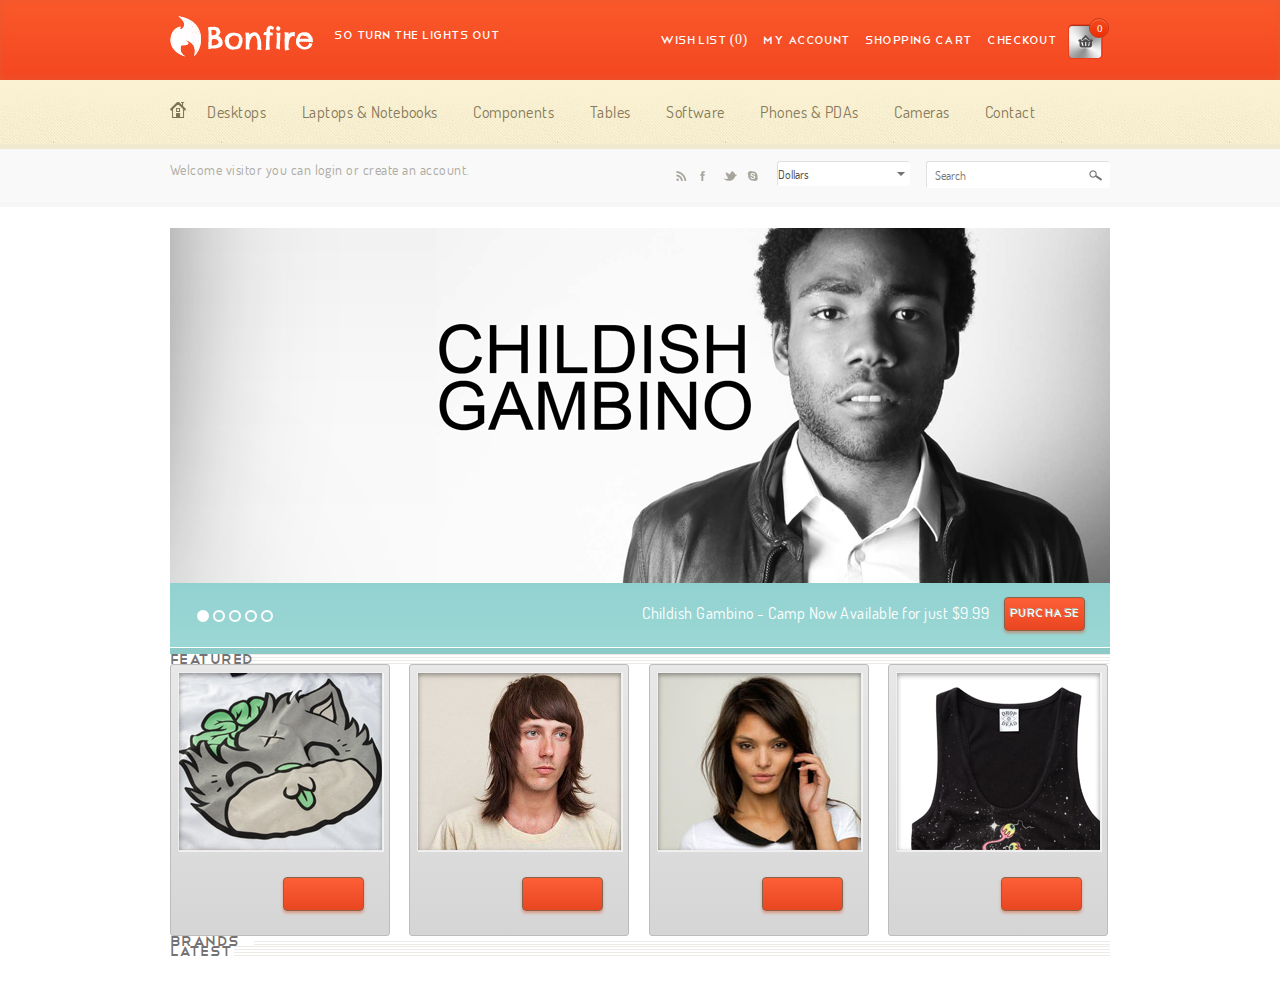
<file: index.html>
<!DOCTYPE html>
<html >
<head>
	<meta charset="UTF-8">
	<title>Bofire</title>
	<meta name="description" content="">
	<meta http-equiv="X-UA-Compatible" content="IE=edge">
	<link rel="shortcut icon" href="img/favicon/favicon.ico" type="image/x-icon">
	<link rel="stylesheet" type="text/css" href="styles/styles.css"/>
	<!--[if lt IE 9]><script src="js/html5shiv.js"></script><![endif]-->
</head>
<body>
	<div class="wrapper">
		<header>
			<div class="layout-center">
				<div class="logo">
					<a href=""><img src="img/logo.png" alt=""/></a>
					<div>so turn the lights out </div>
				</div>
				<div class="menu-basket">
					<div class="basket">
						<a href=""><span class="cnt">0</span></a>
					</div>
					<ul>
						<li><a href="">Wish List (0) </a></li>
						<li><a href="">My Account</a></li>
						<li><a href="">Shopping Cart</a></li>
						<li><a href="">Checkout</a></li>
					</ul>
				</div>
			</div>
		</header>
		<nav>
			<div class="layout-center">
				<ul>
					<li class="home"><a href=""></a></li>
					<li class="drop">
						<div class="dropdown"> <a class="drop-link" data-toggle="dropdown" href="#">Desktops</a>
							<ul class="dropdown-menu" role="menu" aria-labelledby="dLabel">
								<li><a href="">Sony(2)</a></li>
								<li><a href="">Android(4)</a></li>
								<li><a href="">Apple(7)</a></li>
								<li><a href="">Acer(53)</a></li>
								<li><a href="">HP(78)</a></li>
								<li><a href="">Intel(5)</a></li>
							</ul>
						</div>
					</li>
					<li class="drop">
						<div class="dropdown"> <a class="drop-link" data-toggle="dropdown" href="#">Laptops & Notebooks</a>
							<ul class="dropdown-menu" role="menu" aria-labelledby="dLabel">
								<li><a href="">Sony(2)</a></li>
								<li><a href="">Android(4)</a></li>
								<li><a href="">Apple(7)</a></li>
								<li><a href="">Acer(53)</a></li>
								<li><a href="">HP(78)</a></li>
								<li><a href="">Intel(5)</a></li>
							</ul>
						</div>
					</li>
					<li class="drop">
						<div class="dropdown"> <a class="drop-link" data-toggle="dropdown" href="#">Components</a>
							<ul class="dropdown-menu" role="menu" aria-labelledby="dLabel">
								<li><a href="">Sony(2)</a></li>
								<li><a href="">Android(4)</a></li>
								<li><a href="">Apple(7)</a></li>
								<li><a href="">Acer(53)</a></li>
								<li><a href="">HP(78)</a></li>
								<li><a href="">Intel(5)</a></li>
							</ul>
						</div>
					</li>
					<li class="drop">
						<div class="dropdown"> <a class="drop-link" data-toggle="dropdown" href="#">Tables</a>
							<ul class="dropdown-menu" role="menu" aria-labelledby="dLabel">
								<li><a href="">Sony(2)</a></li>
								<li><a href="">Android(4)</a></li>
								<li><a href="">Apple(7)</a></li>
								<li><a href="">Acer(53)</a></li>
								<li><a href="">HP(78)</a></li>
								<li><a href="">Intel(5)</a></li>
							</ul>
						</div>
					</li>
					<li class="drop">
						<div class="dropdown"> <a class="drop-link" data-toggle="dropdown" href="#">Software</a>
							<ul class="dropdown-menu" role="menu" aria-labelledby="dLabel">
								<li><a href="">Sony(2)</a></li>
								<li><a href="">Android(4)</a></li>
								<li><a href="">Apple(7)</a></li>
								<li><a href="">Acer(53)</a></li>
								<li><a href="">HP(78)</a></li>
								<li><a href="">Intel(5)</a></li>
							</ul>
						</div>
					</li>
					<li class="drop">
						<div class="dropdown"> <a class="drop-link" data-toggle="dropdown" href="#">Phones & PDAs</a>
							<ul class="dropdown-menu" role="menu" aria-labelledby="dLabel">
								<li><a href="">Sony(2)</a></li>
								<li><a href="">Android(4)</a></li>
								<li><a href="">Apple(7)</a></li>
								<li><a href="">Acer(53)</a></li>
								<li><a href="">HP(78)</a></li>
								<li><a href="">Intel(5)</a></li>
							</ul>
						</div>
					</li>
					<li class="drop">
						<div class="dropdown"> <a class="drop-link" data-toggle="dropdown" href="#">Cameras</a>
							<ul class="dropdown-menu" role="menu" aria-labelledby="dLabel">
								<li><a href="">Sony(2)</a></li>
								<li><a href="">Android(4)</a></li>
								<li><a href="">Apple(7)</a></li>
								<li><a href="">Acer(53)</a></li>
								<li><a href="">HP(78)</a></li>
								<li><a href="">Intel(5)</a></li>
							</ul>
						</div>
					</li>
					<li class="drop">
						<div class="dropdown"> <a class="drop-link" data-toggle="dropdown" href="#">Contact</a>
							<ul class="dropdown-menu" role="menu" aria-labelledby="dLabel">
								<li><a href="">Sony(2)</a></li>
								<li><a href="">Android(4)</a></li>
								<li><a href="">Apple(7)</a></li>
								<li><a href="">Acer(53)</a></li>
								<li><a href="">HP(78)</a></li>
								<li><a href="">Intel(5)</a></li>
							</ul>
						</div>
					</li>
				</ul>
			</div>
		</nav>
		<div class="social">
			<div class="layout-center clearfix">
				<p>Welcome visitor you can login or create an account.</p>
				<form action="#" name="myform" method="post" >
					<select class="input-border" name="currency">
						<option value="">Dollars</option>
						<option value="">Rub</option>
					</select>
					<input class="input-border" type="text" name="search" placeholder="Search"/>
					<input type="button" name="sub"/>
				</form>
				<div class="social-icons">
					<ul>
						<li><a href="" title="social icons"></a></li>
						<li><a href="" title="social icons"></a></li>
						<li><a href="" title="social icons"></a></li>
						<li><a href="" title="social icons"></a></li>
					</ul>
				</div>
			</div>
		</div>
		<div class="slider">
			<div class="layout-center">
				<div id="slider-wrap">
					<div id="slider">
						<div class="slide">
							<img src="img/carusel-img.jpg">
							<div class="caption">
								<div class="button">PURCHASE</div>
								<p>Childish Gambino - Camp Now Available for just $9.99</p>
							</div>
						</div>
						<div class="slide">
							<img src="img/Childish-Gambino.jpg" width="940" height="355">
							<div class="caption">
								<div class="button">PURCHASE</div>
								<p>Childish Gambino - Camp Now Available for just $9.99</p>
							</div>
						</div>
						<div class="slide">
							<img src="img/carusel-img.jpg">
							<div class="caption">
								<div class="button">PURCHASE</div>
								<p>Childish Gambino - Camp Now Available for just $9.99</p>
							</div>
						</div>
						<div class="slide">
							<img src="img/Childish-Gambino.jpg" width="940" height="355">
							<div class="caption">
								<div class="button">PURCHASE</div>
								<p>Childish Gambino - Camp Now Available for just $9.99</p>
							</div>
						</div>
						<div class="slide">
							<img src="img/carusel-img.jpg">
							<div class="caption">
								<div class="button">PURCHASE</div>
								<p>Childish Gambino - Camp Now Available for just $9.99</p>
							</div>
						</div>
					</div>
				</div>				
			</div>
		</div>
		<div class="products">
			<div class="layout-center">
				<div class="featured">
					<h4>FEATURED</h4>
					<div class="product">
						<div class="img">
							<img src="img/produck-1.jpg" alt="">
						</div>
						<h5 class="product-title"></h5>
						<div class="button"></div>
						<div class="price">
							<span></span>
							<span></span>
							<span></span>
						</div>
					</div>
					<div class="product">
						<div class="img">
							<img src="img/produck-2.jpg" alt="">
						</div>
						<h5 class="product-title"></h5>
						<div class="button"></div>
						<div class="price">
							<span></span>
							<span></span>
							<span></span>
						</div>
					</div>
					<div class="product">
						<div class="img">
							<img src="img/produck-3.jpg" alt="">
						</div>
						<h5 class="product-title"></h5>
						<div class="button"></div>
						<div class="price">
							<span></span>
							<span></span>
							<span></span>
						</div>
					</div>
					<div class="product">
						<div class="img">
							<img src="img/produck-4.jpg" alt="">
						</div>
						<h5 class="product-title"></h5>
						<div class="button"></div>
						<div class="price">
							<span></span>
							<span></span>
							<span></span>
						</div>
					</div>
				</div>
				<div class="brands-slider">
					<h4>BRANDS</h4>
				</div>
				<div class="latest-products-slider">
					<h4>LATEST</h4>
				</div>
				<div class="pagination"></div>
			</div>
		</div>
		<div class="information">
			<div class="layout-center">
				<div class="info">
					<h2></h2>
					<p></p>
				</div>
				<div class="info">
					<h2></h2>
					<p></p>
				</div>
				<div class="info">
					<h2></h2>
					<p></p>
				</div>
			</div>
		</div>
		<div class="bottom-nav">
			<div class="layout-center">
				<div class="about-us">
					<h3></h3>
					<p></p>
				</div>
				<div class="block-menu">
					<h3></h3>
					<ul>
						<li><a href=""></a></li>
						<li><a href=""></a></li>
						<li><a href=""></a></li>
						<li><a href=""></a></li>
					</ul>
				</div>
				<div class="block-menu">
					<h3></h3>
					<ul>
						<li><a href=""></a></li>
						<li><a href=""></a></li>
						<li><a href=""></a></li>
					</ul>
				</div>
				<div class="block-menu">
					<h3></h3>
					<ul>
						<li><a href=""></a></li>
						<li><a href=""></a></li>
						<li><a href=""></a></li>
						<li><a href=""></a></li>
					</ul>
				</div>
				<div class="block-menu">
					<h3></h3>
					<ul>
						<li><a href=""></a></li>
						<li><a href=""></a></li>
						<li><a href=""></a></li>
						<li><a href=""></a></li>
					</ul>
				</div>
			</div>
		</div>
		<footer>
			<div class="layout-center">
				<div class="copyright"></div>
				<span></span>
			</div>
		</footer>
	</div>
	<!--[if lt IE 9]>
		<script src="js/selectivizr-min.js"></script>
		<noscript><link rel="stylesheet" href="[fallback css]" /></noscript>
		<script src="js/jquery.placeholder.min.js"></script>
		<script src="libs/respond/respond.min.js"></script>
		<![endif]-->
		<script src="libs/jquery/jquery-1.11.2.min.js"></script>
		<script src="js/bootstrap.js"></script>
		<script src="js/main-js.js"></script>
	</body>
	</html>
</file>
<file: styles/styles.css>
body,div,dl,dt,dd,ul,li,h1,h2,h3,h4,h5,h6,pre,code,form,fieldset,input,textarea,p,blockquote,th,td{margin:0;padding:0;}a{text-decoration:none;}table{border-collapse:collapse;border-spacing:0;}fieldset,img,abbr{border:0;}address,caption,cite,code,dfn,em,strong,th,var {font-style:normal;font-weight:normal;}ul li{list-style:none;}caption,th{text-align:left;}h1,h2,h3,h4,h5,h6{font-size:100%;font-weight:normal;}sup{vertical-align:text-top;}sub{vertical-align:text-bottom;}input,textarea,select{font-family:inherit;font-size:inherit;font-weight:inherit;}legend{color:#000;}article,aside,details,figcaption,figure,footer,header,hgroup,menu,nav,section {display:block;}
@font-face{font-family:Dosis Book;src:url('../fonts/dosis-book-webfont.eot');src:url('../fonts/dosis-book-webfont.eot?#iefix') format('embedded-opentype'), url('../fonts/dosis-book-webfont.woff2') format('woff2'), url('../fonts/dosis-book-webfont.woff') format('woff'), url('../fonts/dosis-book-webfont.ttf') format('truetype'), url('../fonts/dosis-book-webfont.svg#dosisbook') format('svg');font-weight:normal;font-style:normal;}
@font-face{font-family:Telegrafico Regular;src:url('../fonts/telegrafico-webfont.eot');src:url('../fonts/telegrafico-webfont.eot?#iefix') format('embedded-opentype'), url('../fonts/telegrafico-webfont.woff2') format('woff2'), url('../fonts/telegrafico-webfont.woff') format('woff'), url('../fonts/telegrafico-webfont.ttf') format('truetype'), url('../fonts/telegrafico-webfont.svg#telegraficoregular') format('svg');font-weight:normal;font-style:normal;}
@font-face{font-family:Terminal Dosis SemiBold;src:url('../fonts/terminaldosis-semibold-webfont.eot');src:url('../fonts/terminaldosis-semibold-webfont.eot?#iefix') format('embedded-opentype'), url('../fonts/terminaldosis-semibold-webfont.woff2') format('woff2'), url('../fonts/terminaldosis-semibold-webfont.woff') format('woff'), url('../fonts/terminaldosis-semibold-webfont.ttf') format('truetype'), url('../fonts/terminaldosis-semibold-webfont.svg#terminal_dosissemibold') format('svg');font-weight:normal;font-style:normal;}
@font-face{font-family:Dosis Light;src:url('../fonts/dosis-light-webfont.eot');src:url('../fonts/dosis-light-webfont.eot?#iefix') format('embedded-opentype'), url('../fonts/dosis-light-webfont.woff2') format('woff2'), url('../fonts/dosis-light-webfont.woff') format('woff'), url('../fonts/dosis-light-webfont.ttf') format('truetype'), url('../fonts/dosis-light-webfont.svg#dosislight') format('svg');font-weight:normal;font-style:normal;}

html, body{
	background: #fff;
	font-size: 100%;
	font: 1em Arial,sans-serif;
	font-family: Dosis Book;
	letter-spacing: 0.03em;
}
.clearfix:after{
	content: "";
	display: table;
	clear: both;
}
.wrapper{
	overflow: hidden;
	height: 1000px;
}
.wrapper .layout-center{
	max-width: 940px;
	margin: 0 auto;
}
/*header*/
header{
	background: -webkit-linear-gradient(#fa592b, #f44620);
	background: -o-linear-gradient(#fa592b, #f44620);
	background: linear-gradient(#fa592b, #f44620);
	min-height: 80px;
	box-shadow: 0px -1px 7px 0px rgba(228,91,51, .75) inset;
	overflow: hidden;
	font-family:Telegrafico Regular;
	font-size: 0.875em;
	color: #fff;
}
header a{
	color: #fff;
}
header .logo img{
	margin-top: 16px;
}
header .logo div{
	vertical-align: top;
	display: inline-block;
	margin: 32px 0 0 18px;
}
header .logo{
	float: left;
}
header .menu-basket{
	overflow: hidden;
	float: right;
}
header .basket a{
	display: block;
	width: 33px;
	height: 33px;
	background: url("../i/sprite1.png") -10px -9px no-repeat;
	-webkit-box-shadow: inset 0 1px 1px 0px rgba(0, 0, 0, .39);
	box-shadow: inset 0 1px 1px 0px rgba(0, 0, 0, .39);
	border-radius: 4px;
	border: 1px solid #eb3c1c;
	position: relative;
}
header .basket a span{
	background: -webkit-linear-gradient(#f54a1b, #ed2d07);
	background: -o-linear-gradient(#f54a1b, #ed2d07);
	background: linear-gradient(#f54a1b, #ed2d07);
	border-radius: 15px;
	height: 18px;
	position: absolute;
	right: -7px;
	text-indent: 7px;
	top: -7px;
	width: 18px;
	font-size: 0.7875em;
	line-height: 20px;
	border: 1px solid #c6371d;
	box-shadow: 0px 1px 1px 0px rgba(255, 158, 119, 0.54) inset;
}
header ul li{
	display: inline-block;
	margin-right: 12px;
}
header .basket{
	float: right;
	margin: 24px 7px 0 0;
}
header ul{
	float: right;
	margin-top: 32px;
}
header li a:hover{
	text-decoration: underline;
}
/*nav*/
.dropup,
.dropdown {
	position: relative;
}
.dropdown-menu {
	background-clip: padding-box;
	background-color: #fbf2d3;
	box-shadow: 0 14px 16px rgba(0, 0, 0, 0.118);
	display: none;
	float: left;
	font-size: 14px;
	left: 0;
	list-style: outside none none;
	min-width: 100%;
	padding: 5px 0;
	position: absolute;
	text-align: left;
	top: 100%;
	z-index: 1000;
}
.dropdown-menu > li > a {
	display: block;
	margin: 9px;
	clear: both;
	font-weight: normal;
	line-height: 1.42857143;
	color: #333;
	white-space: nowrap;
	background-clip: content-box;
	text-indent: 14px;
	border-radius: 7px;
}
.dropdown-menu > li > a:hover,
.dropdown-menu > li > a:focus {
	color: #fff;
	text-decoration: none;
	background-color: #f54922;
}
.dropdown-menu > .active > a,
.dropdown-menu > .active > a:hover,
.dropdown-menu > .active > a:focus {
	color: #fff;
	text-decoration: none;
	background-color: #337ab7;
	outline: 0;
}
.dropdown-menu > .disabled > a,
.dropdown-menu > .disabled > a:hover,
.dropdown-menu > .disabled > a:focus {
	color: #777;
}
.dropdown-menu > .disabled > a:hover,
.dropdown-menu > .disabled > a:focus {
	text-decoration: none;
	cursor: not-allowed;
	background-color: transparent;
	background-image: none;
	filter: progid: DXImageTransform.Microsoft.gradient(enabled false);
}
.open > .dropdown-menu {
	display: block;
}
.open > a {
	outline: 0;
}
.dropdown-menu-right {
	right: 0;
	left: auto;
}
.dropdown-menu-left {
	right: auto;
	left: 0;
}
.dropdown-header {
	display: block;
	padding: 3px 20px;
	font-size: 12px;
	line-height: 1.42857143;
	color: #777;
	white-space: nowrap;
}
.dropdown-backdrop {
	position: fixed;
	top: 0;
	right: 0;
	bottom: 0;
	left: 0;
	z-index: 990;
}
.pull-right > .dropdown-menu {
	right: 0;
	left: auto;
}
.dropup .caret,
.navbar-fixed-bottom .dropdown .caret {
	content: "";
	border-top: 0;
	border-bottom: 4px solid;
}
.dropup .dropdown-menu,
.navbar-fixed-bottom .dropdown .dropdown-menu {
	top: auto;
	bottom: 100%;
	margin-bottom: 2px;
}
nav{
	background: url("../i/bg-menu.png") repeat-x #fbf2d3;
	box-shadow: 0px 5px 0px 0px rgba(241, 233, 207, 1);
	clear: both;
	position: relative;
}
nav ul .drop{
	display: inline-block;
}
nav li .drop-link{
	color: #857a5b;
	display: block;
	padding: 22px 14px 22px 18px;
}
nav li .dropdown:hover{
	background: -webkit-linear-gradient(#f0e4b8 0%, #fbf2d3 50%, #fbf2d3 100%);
	background: -o-linear-gradient(#f0e4b8 0%, #fbf2d3 50%, #fbf2d3 100%);
	background: linear-gradient(#f0e4b8 0%, #fbf2d3 50%, #fbf2d3 100%);
}
nav ul li:first-child .home:hover {
	background: transparent;
}
nav ul li.home{
	display: inline-block;
}
nav ul li.home a{
	width: 16px;
	height: 16px;
	background: url("../i/sprite1.png") -88px -59px;
	display: block;
}
/*social*/
.social{
	background: #f9f9f9;
	min-height: 56px;
	color: #acaaa2;
	font-size: 0.875em;
	padding: 1px;
	box-shadow: 0px 5px 0px 0px rgba(78, 78, 78, .05);
}
.social .layout-center{
	margin-top: 16px;
}
.social form{
	float: right;
	position: relative;
	font-size: 0.875em;
}
.social p{
	float: left;
}
.social select{
	background: transparent;
	width: 134px;
	height: 25px;
	color: #4c4c4c;
	display: inline-block;
	width: 133px;
	height: 25px;
	background: url("../i/icon.png") no-repeat 118px 10px #fff;
	margin-right: 14px;
	border-radius: 3px;
	cursor: pointer;
	-webkit-appearance: none;
	-moz-appearance: none;
	text-overflow: '';
	-ms-appearance: none;
	appearance: none!important;
}
select::-ms-expand {
	display: none;
}
.social .select:hover{
	box-shadow: 0 0 8px rgba(250, 88, 42, .7);
	border-radius: 3px;
}
.social .input-border{
	border-top: 1px solid #e0e0e0;
	border-left: 1px solid #e0e0e0;
	border-right: 1px solid transparent;
	border-bottom: 1px solid transparent;
}
.social input[type="text"]{
	vertical-align: top;
	height: 25px;
	width: 156px;
	padding-right: 26px;
	text-indent: 8px;
	color: #4c4c4c;
	border-radius: 3px;
}
.social input[type="text"]:focus{
	box-shadow: 0 0 8px rgba(250, 88, 42, .7);
}
.social select:focus{
	box-shadow: 0 0 8px rgba(250, 88, 42, .7);
}
.social input[type="button"]{
	background: url("../i/sprite1.png") repeat scroll -100px -96px transparent;
	border: medium none;
	cursor: pointer;
	height: 25px;
	position: absolute;
	right: 0;
	top: 0;
	width: 24px;
}
.social-icons{
	float: right;
	padding: 10px 10px 0 0;
}
.social-icons li{
	display: inline-block;
	vertical-align: top;
}
.social-icons a{
	display: block;
	width: 14px;
	height: 10px;
	background: transparent url("../i/sprite1.png") no-repeat;
	margin-right: 6px;
}
.social-icons li:nth-child(1) a{
	background-position: -166px -124px;
}
.social-icons li:nth-child(2) a{
	background-position: -63px -59px;
}
.social-icons li:nth-child(3) a{
	background-position: -10px -67px;
}
.social-icons li:nth-child(4) a{
	background-position: -10px -135px;
}
/*slider*/
.slider{
	margin-top: 26px;
}
.slider .caption{
	min-height: 65px;
	background: -webkit-linear-gradient(#91d2d0, #9bd7d5);
	background: -o-linear-gradient(#91d2d0, #9bd7d5);
	background: linear-gradient(#91d2d0, #9bd7d5);
	color: #fff;
	margin-top: -5px;	
}
.button{
	width: 79px;
	height: 32px;
	border: 1px solid #876349;
	box-shadow: inset 0 1px 0 0 rgba(251,96,51, .53),0 2px 3px 0 rgba(223,81,40, .48);
	float: right;
	background: -webkit-linear-gradient(bottom, #e84621, #fd5f37);
	background: -o-linear-gradient(bottom, #e84621, #fd5f37);
	background: linear-gradient(to top, #e84621, #fd5f37);
	border-radius: 4px;
	margin: 15px 25px 0 0;
	font-size: 0.875em;
	text-indent: 5px;
	line-height: 32px;
	font-family: Telegrafico Regular;
	text-shadow: -1px -1px 0px rgba(136, 209, 207, 0.77);
	cursor: pointer;
}
.slider .button:hover{
	border-color: #76c2bf;
	box-shadow: inset 0 1px 0 0 rgba(155,215,213, .53),0 2px 3px 0 rgba(155,215,213, .48);
	background: -webkit-linear-gradient(bottom, #8cc7c5, #9fdcda);
	background: -o-linear-gradient(bottom, #8cc7c5, #9fdcda);
	background: linear-gradient(to top, #8cc7c5, #9fdcda);
}
.slider .caption p{
	float: right;
	margin: 21px 15px 0 0;
}
#slider-wrap {
	position: relative;
	border-bottom: 6px solid #8ccac8;
}
#slider {
	min-height: 420px;
	position: relative;
}
.slide {
	width: 100%;
	height: 100%;
}
.sli-links {
	bottom: 20px;
	left: 25px;
	margin-top: 10px;
	position: absolute;
	text-align: center;
}
.sli-links .control-slide {
	margin: 2px;
	display: inline-block;
	width: 8px;
	height: 8px;
	overflow: hidden;
	text-indent: -9999px;
	border-radius: 10px;
	background: transparent;
	border: 2px solid #fff;
}
.sli-links .control-slide:hover {
	cursor: pointer;
	background-position: center center;
}
.sli-links .control-slide.active {
	background-position: center top;
	background-color: #fff;
}
#prewbutton,
#nextbutton {
	display: block;
	width: 15px;
	height: 100%;
	position: absolute;
	top: 0;
	overflow: hidden;
	text-indent: -999px;
	background: url(arrowBg.png) left center no-repeat;
	opacity: 0.8;
	z-index: 3;
	outline: none !important;
}
#prewbutton {
	left: 10px;
}
#nextbutton {
	right: 10px;
	background: url(arrowBg.png) right center no-repeat;
}
#prewbutton:hover,
#nextbutton:hover {
	opacity: 1;
}
/*featured-products*/
h4{
	font-size: 1.125em;
	font-family: Telegrafico Regular;
	color: #747272;
	background: url("../i/bg-title.jpg") right no-repeat;
}
.brands-slider h4 {
	background-position: 84px 5px;
}
.featured .product{
	display: inline-block;
	width: 218px;
	height: 270px;
	background: linear-gradient(to top,#d5d5d5,#e8e8e8);
	margin-left: 16px;
	vertical-align: top;
	position: relative;
	z-index: 1;
	border: 1px solid #bcbcbc;
	border-radius: 3px;
}
.featured .product:nth-child(2){
	margin-left: 0;
}
.img{
	display: inline-block;
	margin: 7px;
	box-shadow: inset 0px 2px 5px 0px rgba(0,0,0, .39), 1px 1px 0px 0px rgba(255,255,255, .60);
	border: 1px solid rgba(241,241,241, .79);
}
.img img{
	position: relative;
	z-index: -1;
	display: block;

}
</file>
